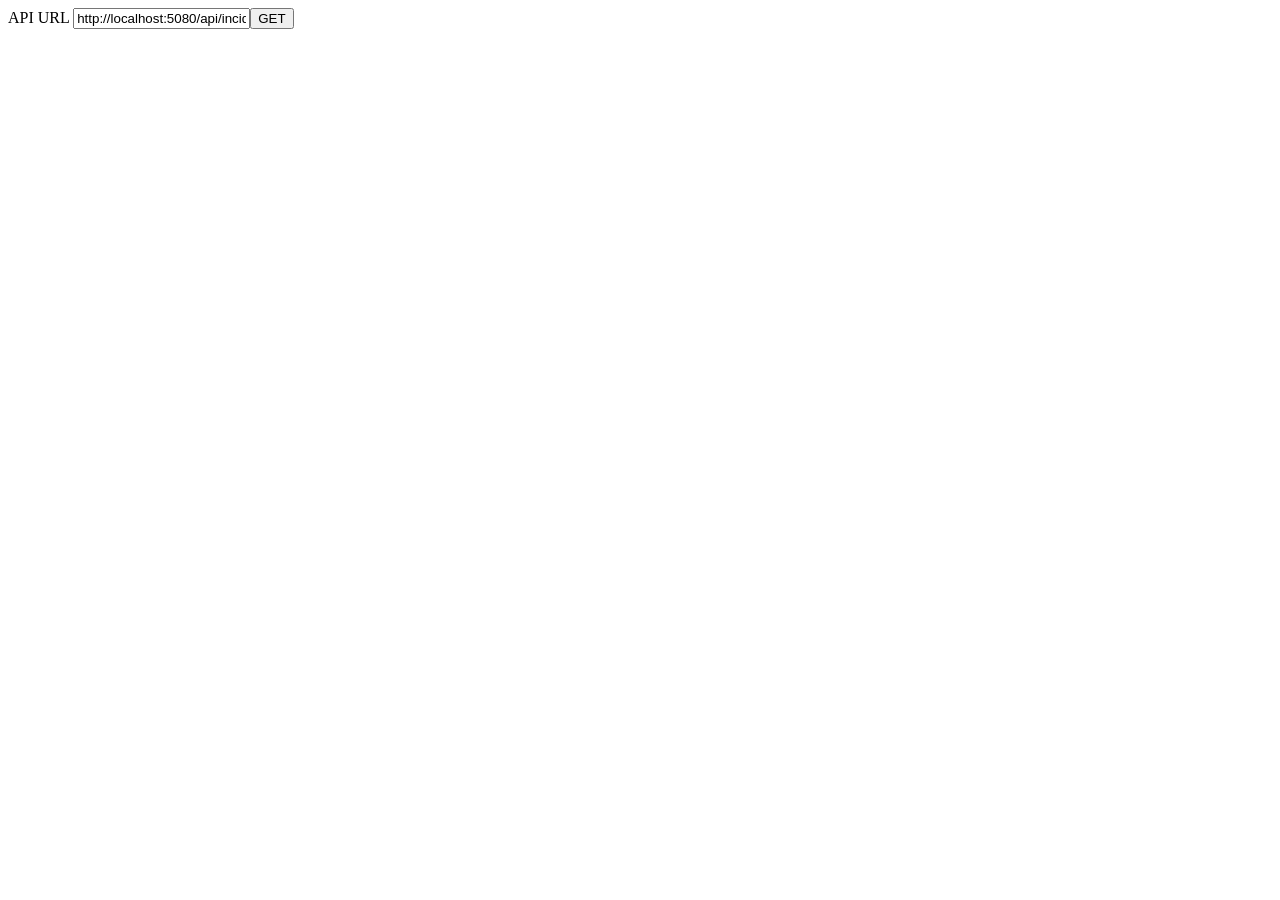
<file: demonstrations/cors-probe/index.html>
<!doctype html><html lang="uk"><meta charset="utf-8"><title>CORS probe</title>
<label>API URL <input id="url" value="http://localhost:5080/api/incidents"></label><button id="probe">GET</button><pre id="result"></pre>
<script src="probe.js" defer></script></html>
</file>
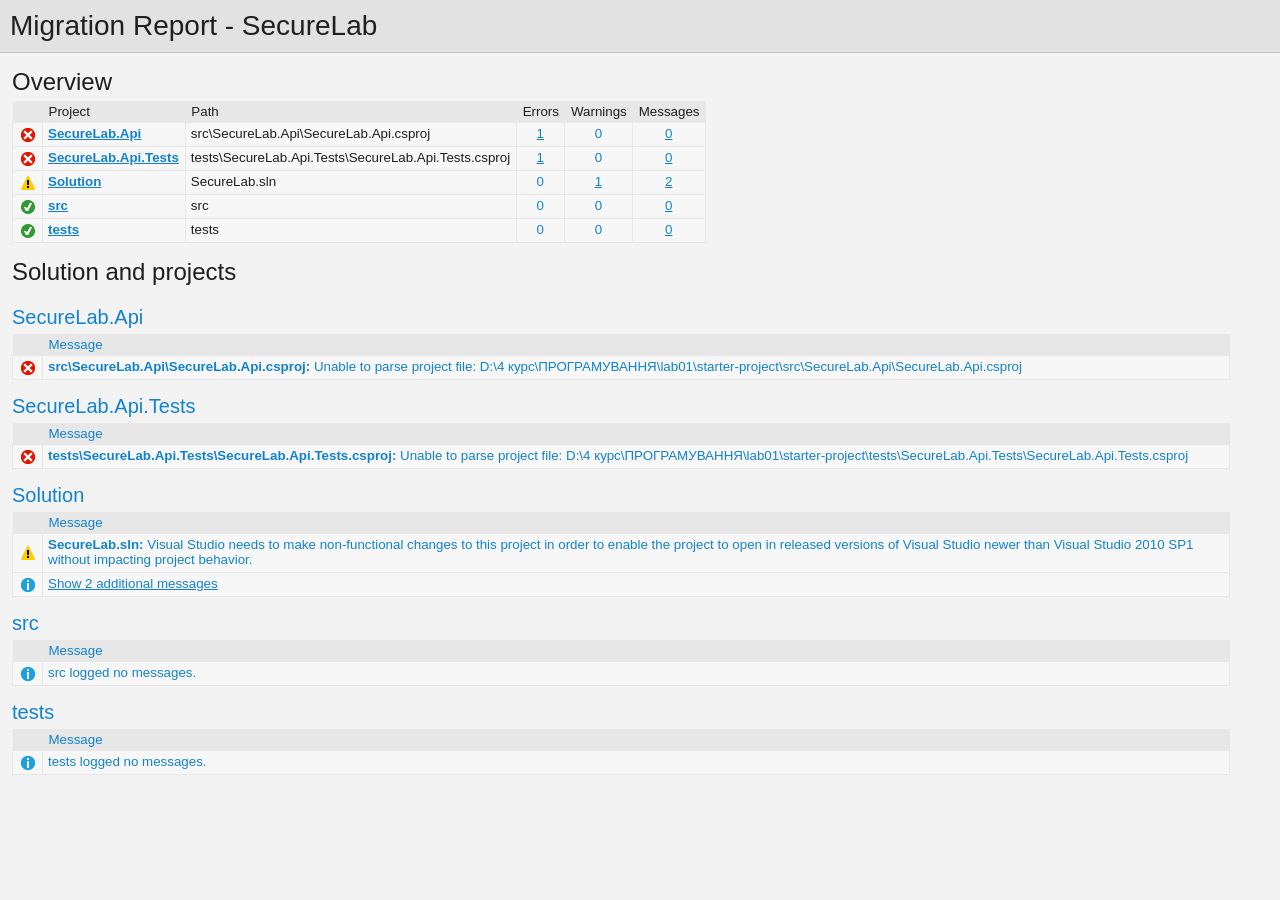
<file: UpgradeLog.htm>
﻿<!DOCTYPE html>
<!-- saved from url=(0014)about:internet -->
 <html xmlns:msxsl="urn:schemas-microsoft-com:xslt"><head><meta content="en-us" http-equiv="Content-Language" /><meta content="text/html; charset=utf-16" http-equiv="Content-Type" /><title _locID="ConversionReport0">
          Migration Report
        </title><style> 
                    /* Body style, for the entire document */
                    body
                    {
                        background: #F3F3F4;
                        color: #1E1E1F;
                        font-family: "Segoe UI", Tahoma, Geneva, Verdana, sans-serif;
                        padding: 0;
                        margin: 0;
                    }

                    /* Header1 style, used for the main title */
                    h1
                    {
                        padding: 10px 0px 10px 10px;
                        font-size: 21pt;
                        background-color: #E2E2E2;
                        border-bottom: 1px #C1C1C2 solid; 
                        color: #201F20;
                        margin: 0;
                        font-weight: normal;
                    }

                    /* Header2 style, used for "Overview" and other sections */
                    h2
                    {
                        font-size: 18pt;
                        font-weight: normal;
                        padding: 15px 0 5px 0;
                        margin: 0;
                    }

                    /* Header3 style, used for sub-sections, such as project name */
                    h3
                    {
                        font-weight: normal;
                        font-size: 15pt;
                        margin: 0;
                        padding: 15px 0 5px 0;
                        background-color: transparent;
                    }

                    /* Color all hyperlinks one color */
                    a
                    {
                        color: #1382CE;
                    }

                    /* Table styles */ 
                    table
                    {
                        border-spacing: 0 0;
                        border-collapse: collapse;
                        font-size: 10pt;
                    }

                    table th
                    {
                        background: #E7E7E8;
                        text-align: left;
                        text-decoration: none;
                        font-weight: normal;
                        padding: 3px 6px 3px 6px;
                    }

                    table td
                    {
                        vertical-align: top;
                        padding: 3px 6px 5px 5px;
                        margin: 0px;
                        border: 1px solid #E7E7E8;
                        background: #F7F7F8;
                    }

                    /* Local link is a style for hyperlinks that link to file:/// content, there are lots so color them as 'normal' text until the user mouse overs */
                    .localLink
                    {
                        color: #1E1E1F;
                        background: #EEEEED;
                        text-decoration: none;
                    }

                    .localLink:hover
                    {
                        color: #1382CE;
                        background: #FFFF99;
                        text-decoration: none;
                    }

                    /* Center text, used in the over views cells that contain message level counts */ 
                    .textCentered
                    {
                        text-align: center;
                    }

                    /* The message cells in message tables should take up all avaliable space */
                    .messageCell
                    {
                        width: 100%;
                    }

                    /* Padding around the content after the h1 */ 
                    #content 
                    {
	                    padding: 0px 12px 12px 12px; 
                    }

                    /* The overview table expands to width, with a max width of 97% */ 
                    #overview table
                    {
                        width: auto;
                        max-width: 75%; 
                    }

                    /* The messages tables are always 97% width */
                    #messages table
                    {
                        width: 97%;
                    }

                    /* All Icons */
                    .IconSuccessEncoded, .IconInfoEncoded, .IconWarningEncoded, .IconErrorEncoded
                    {
                        min-width:18px;
                        min-height:18px; 
                        background-repeat:no-repeat;
                        background-position:center;
                    }

                    /* Success icon encoded */
                    .IconSuccessEncoded
                    {
                        /* Note: Do not delete the comment below. It is used to verify the correctness of the encoded image resource below before the product is released */
                        /* [---XsltValidateInternal-Base64EncodedImage:IconSuccess#Begin#background-image: url(data:image/png;base64,#Separator#);#End#] */
                        background-image: url([data-uri]);
                    }

                    /* Information icon encoded */
                    .IconInfoEncoded
                    {
                        /* Note: Do not delete the comment below. It is used to verify the correctness of the encoded image resource below before the product is released */
                        /* [---XsltValidateInternal-Base64EncodedImage:IconInformation#Begin#background-image: url(data:image/png;base64,#Separator#);#End#] */
                        background-image: url([data-uri]);
                    }

                    /* Warning icon encoded */
                    .IconWarningEncoded
                    {
                        /* Note: Do not delete the comment below. It is used to verify the correctness of the encoded image resource below before the product is released */
                        /* [---XsltValidateInternal-Base64EncodedImage:IconWarning#Begin#background-image: url(data:image/png;base64,#Separator#);#End#] */
                        background-image: url([data-uri]);
                    }

                    /* Error icon encoded */
                    .IconErrorEncoded
                    {
                        /* Note: Do not delete the comment below. It is used to verify the correctness of the encoded image resource below before the product is released */
                        /* [---XsltValidateInternal-Base64EncodedImage:IconError#Begin#background-image: url(data:image/png;base64,#Separator#);#End#] */
                        background-image: url([data-uri]);
                    }
                 </style><script type="text/javascript" language="javascript"> 
          
            // Startup 
            // Hook up the the loaded event for the document/window, to linkify the document content
            var startupFunction = function() { linkifyElement("messages"); };
            
            if(window.attachEvent)
            {
              window.attachEvent('onload', startupFunction);
            }
            else if (window.addEventListener) 
            {
              window.addEventListener('load', startupFunction, false);
            }
            else 
            {
              document.addEventListener('load', startupFunction, false);
            } 
            
            // Toggles the visibility of table rows with the specified name 
            function toggleTableRowsByName(name)
            {
               var allRows = document.getElementsByTagName('tr');
               for (i=0; i < allRows.length; i++)
               {
                  var currentName = allRows[i].getAttribute('name');
                  if(!!currentName && currentName.indexOf(name) == 0)
                  {
                      var isVisible = allRows[i].style.display == ''; 
                      isVisible ? allRows[i].style.display = 'none' : allRows[i].style.display = '';
                  }
               }
            }
            
            function scrollToFirstVisibleRow(name) 
            {
               var allRows = document.getElementsByTagName('tr');
               for (i=0; i < allRows.length; i++)
               {
                  var currentName = allRows[i].getAttribute('name');
                  var isVisible = allRows[i].style.display == ''; 
                  if(!!currentName && currentName.indexOf(name) == 0 && isVisible)
                  {
                     allRows[i].scrollIntoView(true); 
                     return true; 
                  }
               }
               
               return false;
            }
            
            // Linkifies the specified text content, replaces candidate links with html links 
            function linkify(text)
            {
                 if(!text || 0 === text.length)
                 {
                     return text; 
                 }

                 // Find http, https and ftp links and replace them with hyper links 
                 var urlLink = /(http|https|ftp)\:\/\/[a-zA-Z0-9\-\.]+(:[a-zA-Z0-9]*)?\/?([a-zA-Z0-9\-\._\?\,\/\\\+&%\$#\=~;\{\}])*/gi;
                 
                 return text.replace(urlLink, '<a href="$&">$&</a>') ;
            }
            
            // Linkifies the specified element by ID
            function linkifyElement(id)
            {
                var element = document.getElementById(id);
                if(!!element)
                {
                  element.innerHTML = linkify(element.innerHTML); 
                }
            }
            
            function ToggleMessageVisibility(projectName)
            {
              if(!projectName || 0 === projectName.length)
              {
                return; 
              }
              
              toggleTableRowsByName("MessageRowClass" + projectName);
              toggleTableRowsByName('MessageRowHeaderShow' + projectName);
              toggleTableRowsByName('MessageRowHeaderHide' + projectName); 
            }
            
            function ScrollToFirstVisibleMessage(projectName)
            {
              if(!projectName || 0 === projectName.length)
              {
                return; 
              }
              
              // First try the 'Show messages' row
              if(!scrollToFirstVisibleRow('MessageRowHeaderShow' + projectName))
              {
                // Failed to find a visible row for 'Show messages', try an actual message row 
                scrollToFirstVisibleRow('MessageRowClass' + projectName); 
              }
            }
           </script></head><body><h1 _locID="ConversionReport">
          Migration Report - SecureLab</h1><div id="content"><h2 _locID="OverviewTitle">Overview</h2><div id="overview"><table><tr><th></th><th _locID="ProjectTableHeader">Project</th><th _locID="PathTableHeader">Path</th><th _locID="ErrorsTableHeader">Errors</th><th _locID="WarningsTableHeader">Warnings</th><th _locID="MessagesTableHeader">Messages</th></tr><tr><td class="IconErrorEncoded" /><td><strong><a href="#SecureLab.Api">SecureLab.Api</a></strong></td><td>src\SecureLab.Api\SecureLab.Api.csproj</td><td class="textCentered"><a href="#SecureLab.ApiError">1</a></td><td class="textCentered"><a>0</a></td><td class="textCentered"><a href="#">0</a></td></tr><tr><td class="IconErrorEncoded" /><td><strong><a href="#SecureLab.Api.Tests">SecureLab.Api.Tests</a></strong></td><td>tests\SecureLab.Api.Tests\SecureLab.Api.Tests.csproj</td><td class="textCentered"><a href="#SecureLab.Api.TestsError">1</a></td><td class="textCentered"><a>0</a></td><td class="textCentered"><a href="#">0</a></td></tr><tr><td class="IconWarningEncoded" /><td><strong><a href="#Solution"><span _locID="OverviewSolutionSpan">Solution</span></a></strong></td><td>SecureLab.sln</td><td class="textCentered"><a>0</a></td><td class="textCentered"><a href="#SolutionWarning">1</a></td><td class="textCentered"><a href="#" onclick="ScrollToFirstVisibleMessage('Solution'); return false;">2</a></td></tr><tr><td class="IconSuccessEncoded" /><td><strong><a href="#src">src</a></strong></td><td>src</td><td class="textCentered"><a>0</a></td><td class="textCentered"><a>0</a></td><td class="textCentered"><a href="#">0</a></td></tr><tr><td class="IconSuccessEncoded" /><td><strong><a href="#tests">tests</a></strong></td><td>tests</td><td class="textCentered"><a>0</a></td><td class="textCentered"><a>0</a></td><td class="textCentered"><a href="#">0</a></td></tr></table></div><h2 _locID="SolutionAndProjectsTitle">Solution and projects</h2><div id="messages"><a name="SecureLab.Api" /><h3>SecureLab.Api</h3><table><tr id="SecureLab.ApiHeaderRow"><th></th><th class="messageCell" _locID="MessageTableHeader">Message</th></tr><tr name="ErrorRowClassSecureLab.Api"><td class="IconErrorEncoded"><a name="SecureLab.ApiError" /></td><td class="messageCell"><strong>src\SecureLab.Api\SecureLab.Api.csproj:
        </strong><span>Unable to parse project file: D:\4 курс\ПРОГРАМУВАННЯ\lab01\starter-project\src\SecureLab.Api\SecureLab.Api.csproj</span></td></tr></table><a name="SecureLab.Api.Tests" /><h3>SecureLab.Api.Tests</h3><table><tr id="SecureLab.Api.TestsHeaderRow"><th></th><th class="messageCell" _locID="MessageTableHeader">Message</th></tr><tr name="ErrorRowClassSecureLab.Api.Tests"><td class="IconErrorEncoded"><a name="SecureLab.Api.TestsError" /></td><td class="messageCell"><strong>tests\SecureLab.Api.Tests\SecureLab.Api.Tests.csproj:
        </strong><span>Unable to parse project file: D:\4 курс\ПРОГРАМУВАННЯ\lab01\starter-project\tests\SecureLab.Api.Tests\SecureLab.Api.Tests.csproj</span></td></tr></table><a name="Solution" /><h3 _locID="ProjectDisplayNameHeader">Solution</h3><table><tr id="SolutionHeaderRow"><th></th><th class="messageCell" _locID="MessageTableHeader">Message</th></tr><tr name="WarningRowClassSolution"><td class="IconWarningEncoded"><a name="SolutionWarning" /></td><td class="messageCell"><strong>SecureLab.sln:
        </strong><span>Visual Studio needs to make non-functional changes to this project in order to enable the project to open in released versions of Visual Studio newer than Visual Studio 2010 SP1 without impacting project behavior.</span></td></tr><tr name="MessageRowHeaderShowSolution"><td class="IconInfoEncoded" /><td class="messageCell"><a _locID="ShowAdditionalMessages" href="#" name="SolutionMessage" onclick="ToggleMessageVisibility('Solution'); return false;">
          Show 2 additional messages
        </a></td></tr><tr name="MessageRowClassSolution" style="display: none"><td class="IconInfoEncoded"><a name="SolutionMessage" /></td><td class="messageCell"><strong>SecureLab.sln:
        </strong><span>File successfully backed up as D:\4 курс\ПРОГРАМУВАННЯ\lab01\starter-project\Backup\SecureLab.sln</span></td></tr><tr name="MessageRowClassSolution" style="display: none"><td class="IconInfoEncoded"><a name="SolutionMessage" /></td><td class="messageCell"><strong>SecureLab.sln:
        </strong><span>Solution migrated successfully</span></td></tr><tr style="display: none" name="MessageRowHeaderHideSolution"><td class="IconInfoEncoded" /><td class="messageCell"><a _locID="HideAdditionalMessages" href="#" name="SolutionMessage" onclick="ToggleMessageVisibility('Solution'); return false;">
          Hide 2 additional messages
        </a></td></tr></table><a name="src" /><h3>src</h3><table><tr id="srcHeaderRow"><th></th><th class="messageCell" _locID="MessageTableHeader">Message</th></tr><tr><td class="IconInfoEncoded" /><td class="messageCell" _locID="NoMessagesRow">src logged no messages.
                  </td></tr></table><a name="tests" /><h3>tests</h3><table><tr id="testsHeaderRow"><th></th><th class="messageCell" _locID="MessageTableHeader">Message</th></tr><tr><td class="IconInfoEncoded" /><td class="messageCell" _locID="NoMessagesRow">tests logged no messages.
                  </td></tr></table></div></div></body></html>
</file>
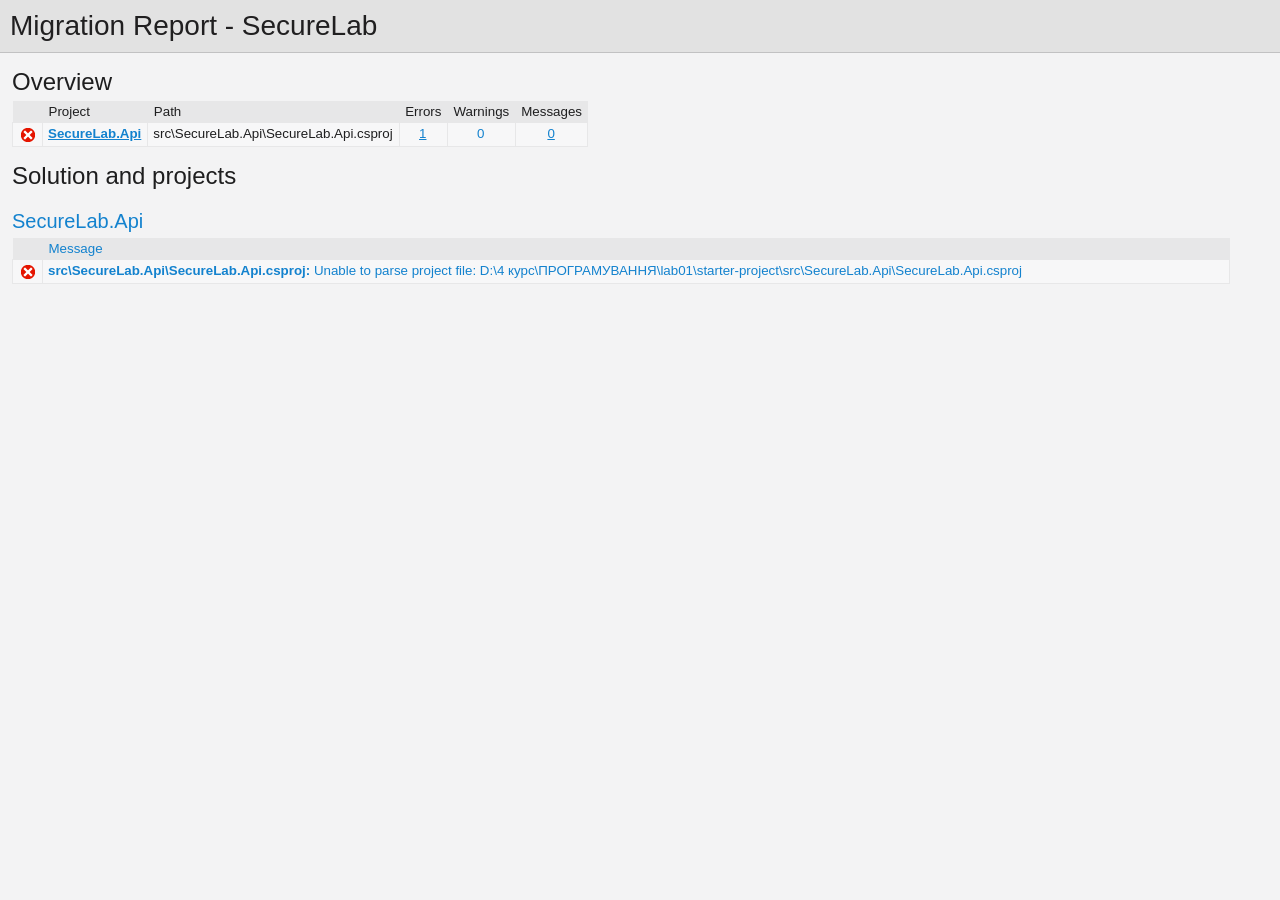
<file: UpgradeLog2.htm>
﻿<!DOCTYPE html>
<!-- saved from url=(0014)about:internet -->
 <html xmlns:msxsl="urn:schemas-microsoft-com:xslt"><head><meta content="en-us" http-equiv="Content-Language" /><meta content="text/html; charset=utf-16" http-equiv="Content-Type" /><title _locID="ConversionReport0">
          Migration Report
        </title><style> 
                    /* Body style, for the entire document */
                    body
                    {
                        background: #F3F3F4;
                        color: #1E1E1F;
                        font-family: "Segoe UI", Tahoma, Geneva, Verdana, sans-serif;
                        padding: 0;
                        margin: 0;
                    }

                    /* Header1 style, used for the main title */
                    h1
                    {
                        padding: 10px 0px 10px 10px;
                        font-size: 21pt;
                        background-color: #E2E2E2;
                        border-bottom: 1px #C1C1C2 solid; 
                        color: #201F20;
                        margin: 0;
                        font-weight: normal;
                    }

                    /* Header2 style, used for "Overview" and other sections */
                    h2
                    {
                        font-size: 18pt;
                        font-weight: normal;
                        padding: 15px 0 5px 0;
                        margin: 0;
                    }

                    /* Header3 style, used for sub-sections, such as project name */
                    h3
                    {
                        font-weight: normal;
                        font-size: 15pt;
                        margin: 0;
                        padding: 15px 0 5px 0;
                        background-color: transparent;
                    }

                    /* Color all hyperlinks one color */
                    a
                    {
                        color: #1382CE;
                    }

                    /* Table styles */ 
                    table
                    {
                        border-spacing: 0 0;
                        border-collapse: collapse;
                        font-size: 10pt;
                    }

                    table th
                    {
                        background: #E7E7E8;
                        text-align: left;
                        text-decoration: none;
                        font-weight: normal;
                        padding: 3px 6px 3px 6px;
                    }

                    table td
                    {
                        vertical-align: top;
                        padding: 3px 6px 5px 5px;
                        margin: 0px;
                        border: 1px solid #E7E7E8;
                        background: #F7F7F8;
                    }

                    /* Local link is a style for hyperlinks that link to file:/// content, there are lots so color them as 'normal' text until the user mouse overs */
                    .localLink
                    {
                        color: #1E1E1F;
                        background: #EEEEED;
                        text-decoration: none;
                    }

                    .localLink:hover
                    {
                        color: #1382CE;
                        background: #FFFF99;
                        text-decoration: none;
                    }

                    /* Center text, used in the over views cells that contain message level counts */ 
                    .textCentered
                    {
                        text-align: center;
                    }

                    /* The message cells in message tables should take up all avaliable space */
                    .messageCell
                    {
                        width: 100%;
                    }

                    /* Padding around the content after the h1 */ 
                    #content 
                    {
	                    padding: 0px 12px 12px 12px; 
                    }

                    /* The overview table expands to width, with a max width of 97% */ 
                    #overview table
                    {
                        width: auto;
                        max-width: 75%; 
                    }

                    /* The messages tables are always 97% width */
                    #messages table
                    {
                        width: 97%;
                    }

                    /* All Icons */
                    .IconSuccessEncoded, .IconInfoEncoded, .IconWarningEncoded, .IconErrorEncoded
                    {
                        min-width:18px;
                        min-height:18px; 
                        background-repeat:no-repeat;
                        background-position:center;
                    }

                    /* Success icon encoded */
                    .IconSuccessEncoded
                    {
                        /* Note: Do not delete the comment below. It is used to verify the correctness of the encoded image resource below before the product is released */
                        /* [---XsltValidateInternal-Base64EncodedImage:IconSuccess#Begin#background-image: url(data:image/png;base64,#Separator#);#End#] */
                        background-image: url([data-uri]);
                    }

                    /* Information icon encoded */
                    .IconInfoEncoded
                    {
                        /* Note: Do not delete the comment below. It is used to verify the correctness of the encoded image resource below before the product is released */
                        /* [---XsltValidateInternal-Base64EncodedImage:IconInformation#Begin#background-image: url(data:image/png;base64,#Separator#);#End#] */
                        background-image: url([data-uri]);
                    }

                    /* Warning icon encoded */
                    .IconWarningEncoded
                    {
                        /* Note: Do not delete the comment below. It is used to verify the correctness of the encoded image resource below before the product is released */
                        /* [---XsltValidateInternal-Base64EncodedImage:IconWarning#Begin#background-image: url(data:image/png;base64,#Separator#);#End#] */
                        background-image: url([data-uri]);
                    }

                    /* Error icon encoded */
                    .IconErrorEncoded
                    {
                        /* Note: Do not delete the comment below. It is used to verify the correctness of the encoded image resource below before the product is released */
                        /* [---XsltValidateInternal-Base64EncodedImage:IconError#Begin#background-image: url(data:image/png;base64,#Separator#);#End#] */
                        background-image: url([data-uri]);
                    }
                 </style><script type="text/javascript" language="javascript"> 
          
            // Startup 
            // Hook up the the loaded event for the document/window, to linkify the document content
            var startupFunction = function() { linkifyElement("messages"); };
            
            if(window.attachEvent)
            {
              window.attachEvent('onload', startupFunction);
            }
            else if (window.addEventListener) 
            {
              window.addEventListener('load', startupFunction, false);
            }
            else 
            {
              document.addEventListener('load', startupFunction, false);
            } 
            
            // Toggles the visibility of table rows with the specified name 
            function toggleTableRowsByName(name)
            {
               var allRows = document.getElementsByTagName('tr');
               for (i=0; i < allRows.length; i++)
               {
                  var currentName = allRows[i].getAttribute('name');
                  if(!!currentName && currentName.indexOf(name) == 0)
                  {
                      var isVisible = allRows[i].style.display == ''; 
                      isVisible ? allRows[i].style.display = 'none' : allRows[i].style.display = '';
                  }
               }
            }
            
            function scrollToFirstVisibleRow(name) 
            {
               var allRows = document.getElementsByTagName('tr');
               for (i=0; i < allRows.length; i++)
               {
                  var currentName = allRows[i].getAttribute('name');
                  var isVisible = allRows[i].style.display == ''; 
                  if(!!currentName && currentName.indexOf(name) == 0 && isVisible)
                  {
                     allRows[i].scrollIntoView(true); 
                     return true; 
                  }
               }
               
               return false;
            }
            
            // Linkifies the specified text content, replaces candidate links with html links 
            function linkify(text)
            {
                 if(!text || 0 === text.length)
                 {
                     return text; 
                 }

                 // Find http, https and ftp links and replace them with hyper links 
                 var urlLink = /(http|https|ftp)\:\/\/[a-zA-Z0-9\-\.]+(:[a-zA-Z0-9]*)?\/?([a-zA-Z0-9\-\._\?\,\/\\\+&%\$#\=~;\{\}])*/gi;
                 
                 return text.replace(urlLink, '<a href="$&">$&</a>') ;
            }
            
            // Linkifies the specified element by ID
            function linkifyElement(id)
            {
                var element = document.getElementById(id);
                if(!!element)
                {
                  element.innerHTML = linkify(element.innerHTML); 
                }
            }
            
            function ToggleMessageVisibility(projectName)
            {
              if(!projectName || 0 === projectName.length)
              {
                return; 
              }
              
              toggleTableRowsByName("MessageRowClass" + projectName);
              toggleTableRowsByName('MessageRowHeaderShow' + projectName);
              toggleTableRowsByName('MessageRowHeaderHide' + projectName); 
            }
            
            function ScrollToFirstVisibleMessage(projectName)
            {
              if(!projectName || 0 === projectName.length)
              {
                return; 
              }
              
              // First try the 'Show messages' row
              if(!scrollToFirstVisibleRow('MessageRowHeaderShow' + projectName))
              {
                // Failed to find a visible row for 'Show messages', try an actual message row 
                scrollToFirstVisibleRow('MessageRowClass' + projectName); 
              }
            }
           </script></head><body><h1 _locID="ConversionReport">
          Migration Report - SecureLab</h1><div id="content"><h2 _locID="OverviewTitle">Overview</h2><div id="overview"><table><tr><th></th><th _locID="ProjectTableHeader">Project</th><th _locID="PathTableHeader">Path</th><th _locID="ErrorsTableHeader">Errors</th><th _locID="WarningsTableHeader">Warnings</th><th _locID="MessagesTableHeader">Messages</th></tr><tr><td class="IconErrorEncoded" /><td><strong><a href="#SecureLab.Api">SecureLab.Api</a></strong></td><td>src\SecureLab.Api\SecureLab.Api.csproj</td><td class="textCentered"><a href="#SecureLab.ApiError">1</a></td><td class="textCentered"><a>0</a></td><td class="textCentered"><a href="#">0</a></td></tr></table></div><h2 _locID="SolutionAndProjectsTitle">Solution and projects</h2><div id="messages"><a name="SecureLab.Api" /><h3>SecureLab.Api</h3><table><tr id="SecureLab.ApiHeaderRow"><th></th><th class="messageCell" _locID="MessageTableHeader">Message</th></tr><tr name="ErrorRowClassSecureLab.Api"><td class="IconErrorEncoded"><a name="SecureLab.ApiError" /></td><td class="messageCell"><strong>src\SecureLab.Api\SecureLab.Api.csproj:
        </strong><span>Unable to parse project file: D:\4 курс\ПРОГРАМУВАННЯ\lab01\starter-project\src\SecureLab.Api\SecureLab.Api.csproj</span></td></tr></table></div></div></body></html>
</file>
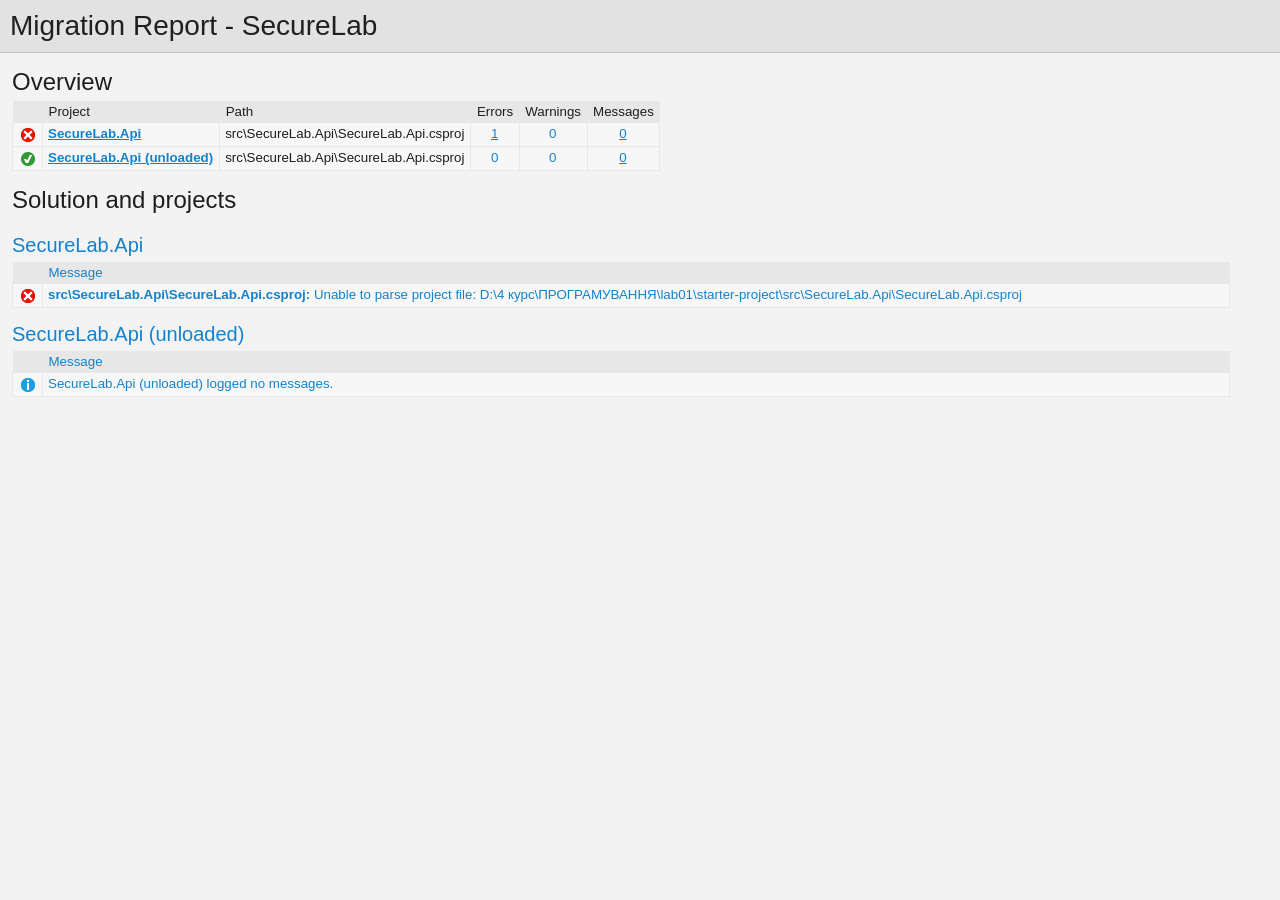
<file: UpgradeLog3.htm>
﻿<!DOCTYPE html>
<!-- saved from url=(0014)about:internet -->
 <html xmlns:msxsl="urn:schemas-microsoft-com:xslt"><head><meta content="en-us" http-equiv="Content-Language" /><meta content="text/html; charset=utf-16" http-equiv="Content-Type" /><title _locID="ConversionReport0">
          Migration Report
        </title><style> 
                    /* Body style, for the entire document */
                    body
                    {
                        background: #F3F3F4;
                        color: #1E1E1F;
                        font-family: "Segoe UI", Tahoma, Geneva, Verdana, sans-serif;
                        padding: 0;
                        margin: 0;
                    }

                    /* Header1 style, used for the main title */
                    h1
                    {
                        padding: 10px 0px 10px 10px;
                        font-size: 21pt;
                        background-color: #E2E2E2;
                        border-bottom: 1px #C1C1C2 solid; 
                        color: #201F20;
                        margin: 0;
                        font-weight: normal;
                    }

                    /* Header2 style, used for "Overview" and other sections */
                    h2
                    {
                        font-size: 18pt;
                        font-weight: normal;
                        padding: 15px 0 5px 0;
                        margin: 0;
                    }

                    /* Header3 style, used for sub-sections, such as project name */
                    h3
                    {
                        font-weight: normal;
                        font-size: 15pt;
                        margin: 0;
                        padding: 15px 0 5px 0;
                        background-color: transparent;
                    }

                    /* Color all hyperlinks one color */
                    a
                    {
                        color: #1382CE;
                    }

                    /* Table styles */ 
                    table
                    {
                        border-spacing: 0 0;
                        border-collapse: collapse;
                        font-size: 10pt;
                    }

                    table th
                    {
                        background: #E7E7E8;
                        text-align: left;
                        text-decoration: none;
                        font-weight: normal;
                        padding: 3px 6px 3px 6px;
                    }

                    table td
                    {
                        vertical-align: top;
                        padding: 3px 6px 5px 5px;
                        margin: 0px;
                        border: 1px solid #E7E7E8;
                        background: #F7F7F8;
                    }

                    /* Local link is a style for hyperlinks that link to file:/// content, there are lots so color them as 'normal' text until the user mouse overs */
                    .localLink
                    {
                        color: #1E1E1F;
                        background: #EEEEED;
                        text-decoration: none;
                    }

                    .localLink:hover
                    {
                        color: #1382CE;
                        background: #FFFF99;
                        text-decoration: none;
                    }

                    /* Center text, used in the over views cells that contain message level counts */ 
                    .textCentered
                    {
                        text-align: center;
                    }

                    /* The message cells in message tables should take up all avaliable space */
                    .messageCell
                    {
                        width: 100%;
                    }

                    /* Padding around the content after the h1 */ 
                    #content 
                    {
	                    padding: 0px 12px 12px 12px; 
                    }

                    /* The overview table expands to width, with a max width of 97% */ 
                    #overview table
                    {
                        width: auto;
                        max-width: 75%; 
                    }

                    /* The messages tables are always 97% width */
                    #messages table
                    {
                        width: 97%;
                    }

                    /* All Icons */
                    .IconSuccessEncoded, .IconInfoEncoded, .IconWarningEncoded, .IconErrorEncoded
                    {
                        min-width:18px;
                        min-height:18px; 
                        background-repeat:no-repeat;
                        background-position:center;
                    }

                    /* Success icon encoded */
                    .IconSuccessEncoded
                    {
                        /* Note: Do not delete the comment below. It is used to verify the correctness of the encoded image resource below before the product is released */
                        /* [---XsltValidateInternal-Base64EncodedImage:IconSuccess#Begin#background-image: url(data:image/png;base64,#Separator#);#End#] */
                        background-image: url([data-uri]);
                    }

                    /* Information icon encoded */
                    .IconInfoEncoded
                    {
                        /* Note: Do not delete the comment below. It is used to verify the correctness of the encoded image resource below before the product is released */
                        /* [---XsltValidateInternal-Base64EncodedImage:IconInformation#Begin#background-image: url(data:image/png;base64,#Separator#);#End#] */
                        background-image: url([data-uri]);
                    }

                    /* Warning icon encoded */
                    .IconWarningEncoded
                    {
                        /* Note: Do not delete the comment below. It is used to verify the correctness of the encoded image resource below before the product is released */
                        /* [---XsltValidateInternal-Base64EncodedImage:IconWarning#Begin#background-image: url(data:image/png;base64,#Separator#);#End#] */
                        background-image: url([data-uri]);
                    }

                    /* Error icon encoded */
                    .IconErrorEncoded
                    {
                        /* Note: Do not delete the comment below. It is used to verify the correctness of the encoded image resource below before the product is released */
                        /* [---XsltValidateInternal-Base64EncodedImage:IconError#Begin#background-image: url(data:image/png;base64,#Separator#);#End#] */
                        background-image: url([data-uri]);
                    }
                 </style><script type="text/javascript" language="javascript"> 
          
            // Startup 
            // Hook up the the loaded event for the document/window, to linkify the document content
            var startupFunction = function() { linkifyElement("messages"); };
            
            if(window.attachEvent)
            {
              window.attachEvent('onload', startupFunction);
            }
            else if (window.addEventListener) 
            {
              window.addEventListener('load', startupFunction, false);
            }
            else 
            {
              document.addEventListener('load', startupFunction, false);
            } 
            
            // Toggles the visibility of table rows with the specified name 
            function toggleTableRowsByName(name)
            {
               var allRows = document.getElementsByTagName('tr');
               for (i=0; i < allRows.length; i++)
               {
                  var currentName = allRows[i].getAttribute('name');
                  if(!!currentName && currentName.indexOf(name) == 0)
                  {
                      var isVisible = allRows[i].style.display == ''; 
                      isVisible ? allRows[i].style.display = 'none' : allRows[i].style.display = '';
                  }
               }
            }
            
            function scrollToFirstVisibleRow(name) 
            {
               var allRows = document.getElementsByTagName('tr');
               for (i=0; i < allRows.length; i++)
               {
                  var currentName = allRows[i].getAttribute('name');
                  var isVisible = allRows[i].style.display == ''; 
                  if(!!currentName && currentName.indexOf(name) == 0 && isVisible)
                  {
                     allRows[i].scrollIntoView(true); 
                     return true; 
                  }
               }
               
               return false;
            }
            
            // Linkifies the specified text content, replaces candidate links with html links 
            function linkify(text)
            {
                 if(!text || 0 === text.length)
                 {
                     return text; 
                 }

                 // Find http, https and ftp links and replace them with hyper links 
                 var urlLink = /(http|https|ftp)\:\/\/[a-zA-Z0-9\-\.]+(:[a-zA-Z0-9]*)?\/?([a-zA-Z0-9\-\._\?\,\/\\\+&%\$#\=~;\{\}])*/gi;
                 
                 return text.replace(urlLink, '<a href="$&">$&</a>') ;
            }
            
            // Linkifies the specified element by ID
            function linkifyElement(id)
            {
                var element = document.getElementById(id);
                if(!!element)
                {
                  element.innerHTML = linkify(element.innerHTML); 
                }
            }
            
            function ToggleMessageVisibility(projectName)
            {
              if(!projectName || 0 === projectName.length)
              {
                return; 
              }
              
              toggleTableRowsByName("MessageRowClass" + projectName);
              toggleTableRowsByName('MessageRowHeaderShow' + projectName);
              toggleTableRowsByName('MessageRowHeaderHide' + projectName); 
            }
            
            function ScrollToFirstVisibleMessage(projectName)
            {
              if(!projectName || 0 === projectName.length)
              {
                return; 
              }
              
              // First try the 'Show messages' row
              if(!scrollToFirstVisibleRow('MessageRowHeaderShow' + projectName))
              {
                // Failed to find a visible row for 'Show messages', try an actual message row 
                scrollToFirstVisibleRow('MessageRowClass' + projectName); 
              }
            }
           </script></head><body><h1 _locID="ConversionReport">
          Migration Report - SecureLab</h1><div id="content"><h2 _locID="OverviewTitle">Overview</h2><div id="overview"><table><tr><th></th><th _locID="ProjectTableHeader">Project</th><th _locID="PathTableHeader">Path</th><th _locID="ErrorsTableHeader">Errors</th><th _locID="WarningsTableHeader">Warnings</th><th _locID="MessagesTableHeader">Messages</th></tr><tr><td class="IconErrorEncoded" /><td><strong><a href="#SecureLab.Api">SecureLab.Api</a></strong></td><td>src\SecureLab.Api\SecureLab.Api.csproj</td><td class="textCentered"><a href="#SecureLab.ApiError">1</a></td><td class="textCentered"><a>0</a></td><td class="textCentered"><a href="#">0</a></td></tr><tr><td class="IconSuccessEncoded" /><td><strong><a href="#SecureLab.Api (unloaded)">SecureLab.Api (unloaded)</a></strong></td><td>src\SecureLab.Api\SecureLab.Api.csproj</td><td class="textCentered"><a>0</a></td><td class="textCentered"><a>0</a></td><td class="textCentered"><a href="#">0</a></td></tr></table></div><h2 _locID="SolutionAndProjectsTitle">Solution and projects</h2><div id="messages"><a name="SecureLab.Api" /><h3>SecureLab.Api</h3><table><tr id="SecureLab.ApiHeaderRow"><th></th><th class="messageCell" _locID="MessageTableHeader">Message</th></tr><tr name="ErrorRowClassSecureLab.Api"><td class="IconErrorEncoded"><a name="SecureLab.ApiError" /></td><td class="messageCell"><strong>src\SecureLab.Api\SecureLab.Api.csproj:
        </strong><span>Unable to parse project file: D:\4 курс\ПРОГРАМУВАННЯ\lab01\starter-project\src\SecureLab.Api\SecureLab.Api.csproj</span></td></tr></table><a name="SecureLab.Api (unloaded)" /><h3>SecureLab.Api (unloaded)</h3><table><tr id="SecureLab.Api (unloaded)HeaderRow"><th></th><th class="messageCell" _locID="MessageTableHeader">Message</th></tr><tr><td class="IconInfoEncoded" /><td class="messageCell" _locID="NoMessagesRow">SecureLab.Api (unloaded) logged no messages.
                  </td></tr></table></div></div></body></html>
</file>
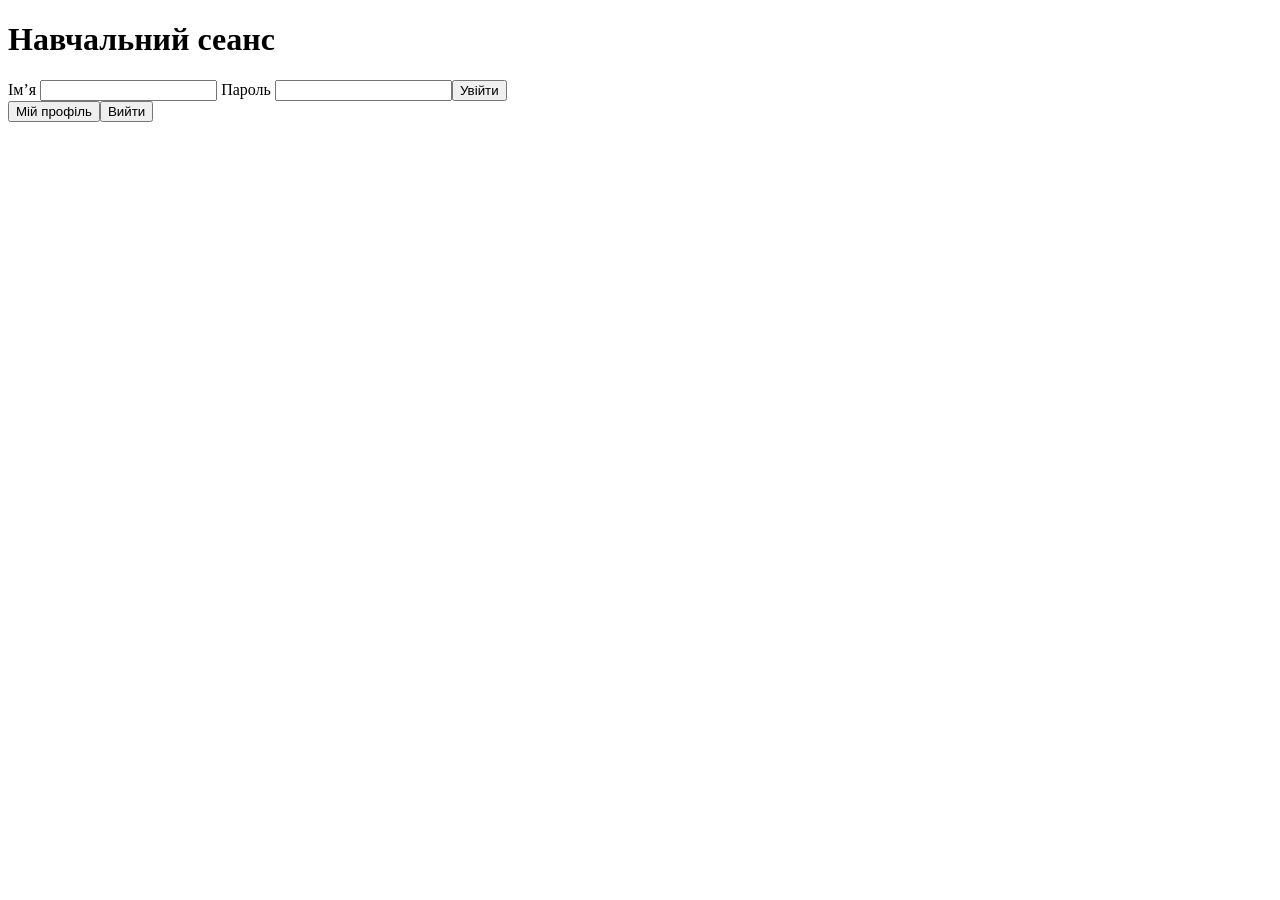
<file: src/SecureLab.Api/Client/auth-lab.html>
<!doctype html>
<html lang="uk"><meta charset="utf-8"><title>ЛР 03 — сеанс</title>
<h1>Навчальний сеанс</h1>
<form id="login"><label>Ім’я <input name="userName" autocomplete="username" required></label>
<label>Пароль <input name="password" type="password" autocomplete="current-password" required></label><button>Увійти</button></form>
<button id="me">Мій профіль</button><button id="logout">Вийти</button><pre id="result"></pre>
<script src="csrf-helper.js" defer></script><script src="auth-lab.js" defer></script></html>
</file>
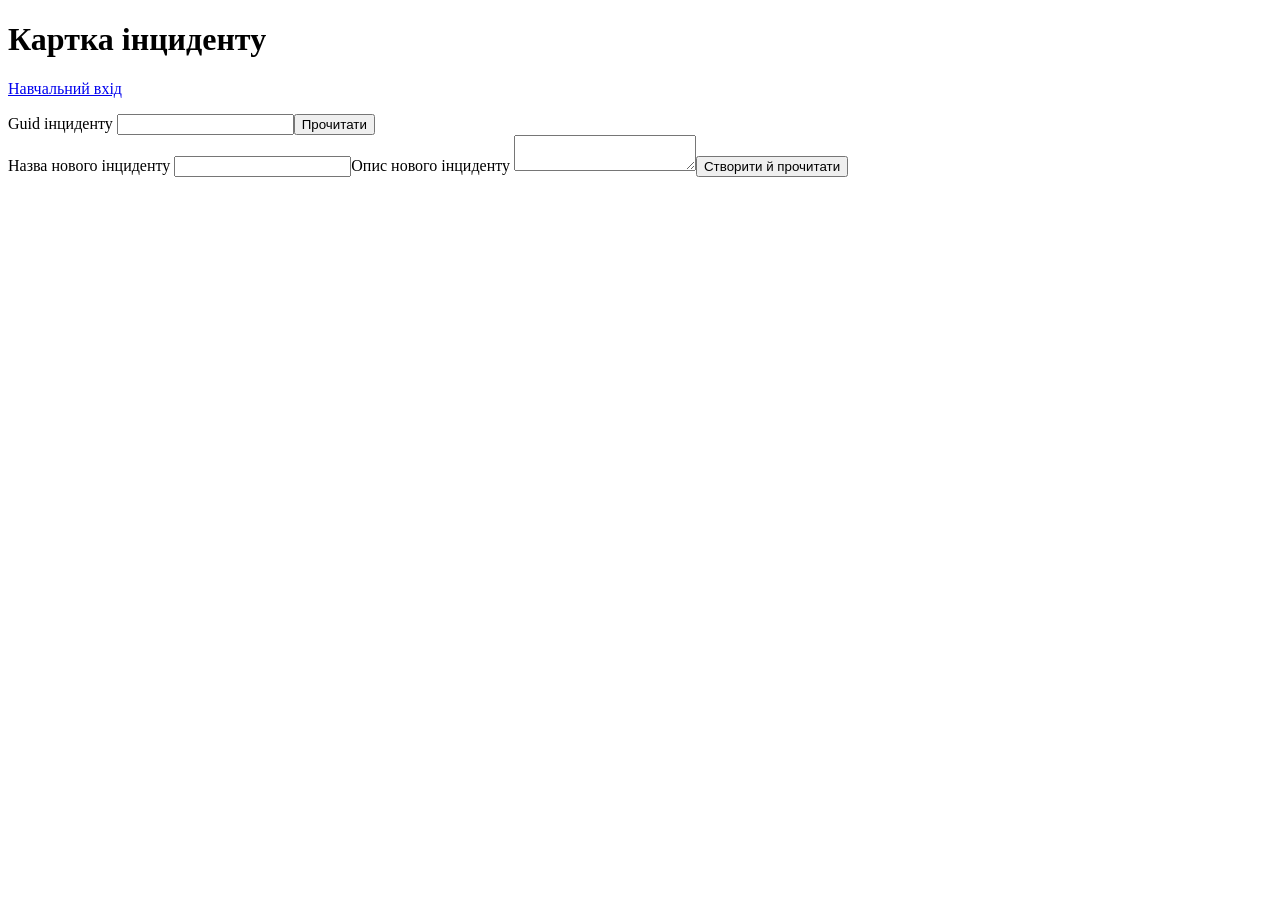
<file: src/SecureLab.Api/Client/browser-lab.html>
<!doctype html>
<html lang="uk"><meta charset="utf-8"><title>ЛР 05 — браузерний потік</title>
<h1>Картка інциденту</h1><p><a href="auth-lab.html">Навчальний вхід</a></p>
<label>Guid інциденту <input id="incident-id"></label><button id="load">Прочитати</button>
<form id="edit"><label>Назва нового інциденту <input name="title" required maxlength="160"></label><label>Опис нового інциденту <textarea name="description" required></textarea></label><button>Створити й прочитати</button></form>
<p id="status"></p><h2 id="title"></h2><div id="description"></div><div id="comments"></div>
<span id="lab05-marker-target" hidden aria-hidden="true"></span><script src="csrf-helper.js" defer></script><script src="browser-lab.js" defer></script></html>
</file>
